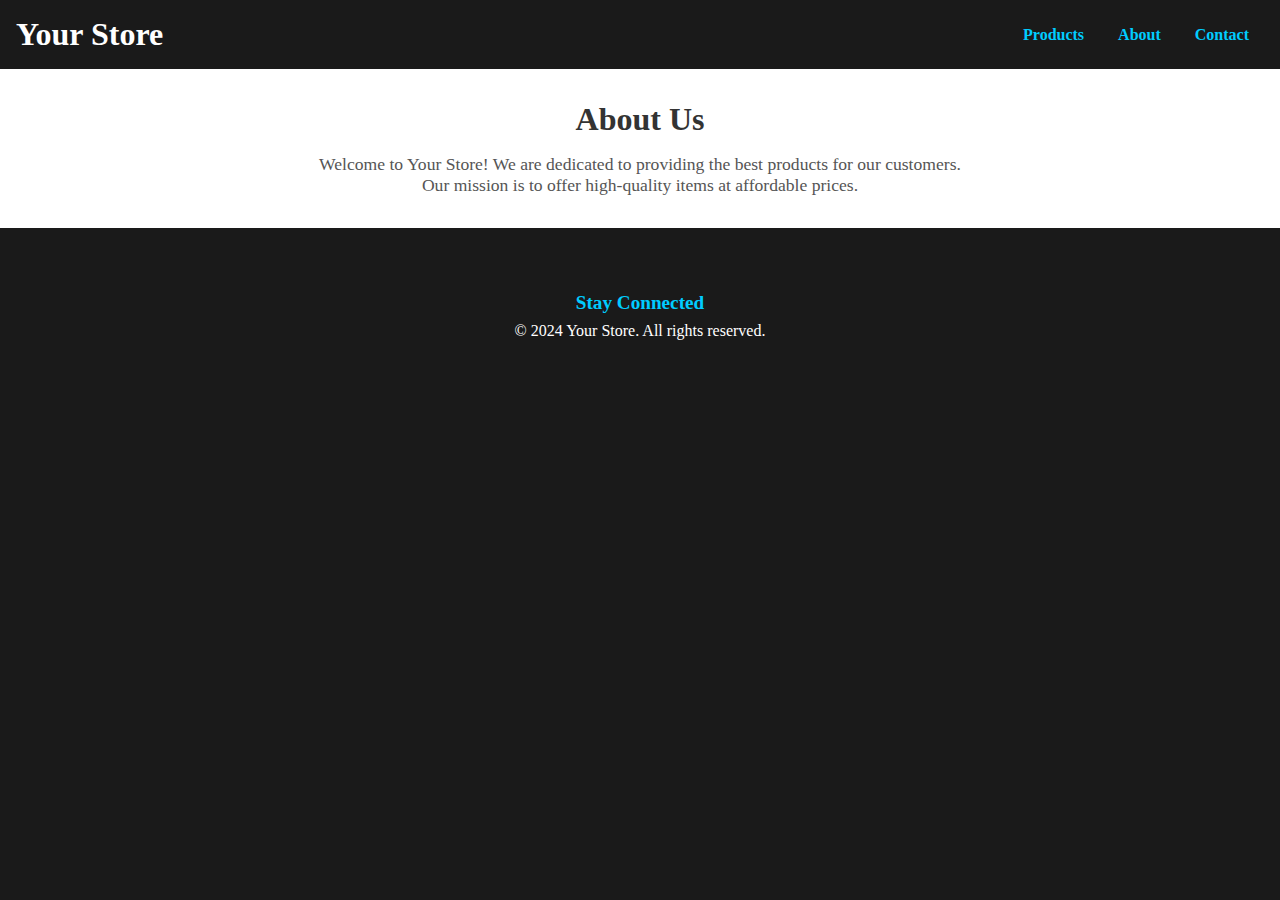
<file: about.html>
<!DOCTYPE html>
<html lang="en">
<head>
    <meta charset="UTF-8">
    <meta name="viewport" content="width=device-width, initial-scale=1.0">
    <title>About Us</title>
    <link rel="stylesheet" href="styles.css">
</head>
<body>
    <header class="header">
        <h1>Your Store</h1>
        <nav>
            <ul class="nav-links">
                <li><a href="product.html">Products</a></li>
                <li><a href="about.html">About</a></li>
                <li><a href="contact.html">Contact</a></li>
            </ul>
        </nav>
    </header>

    <section class="about-section">
        <h2>About Us</h2>
        <p>Welcome to Your Store! We are dedicated to providing the best products for our customers.</p>
        <p>Our mission is to offer high-quality items at affordable prices.</p>
    </section>

    <footer class="footer">
        <h3>Stay Connected</h3>
        <p>&copy; 2024 Your Store. All rights reserved.</p>
    </footer>
</body>
</html>
</file>
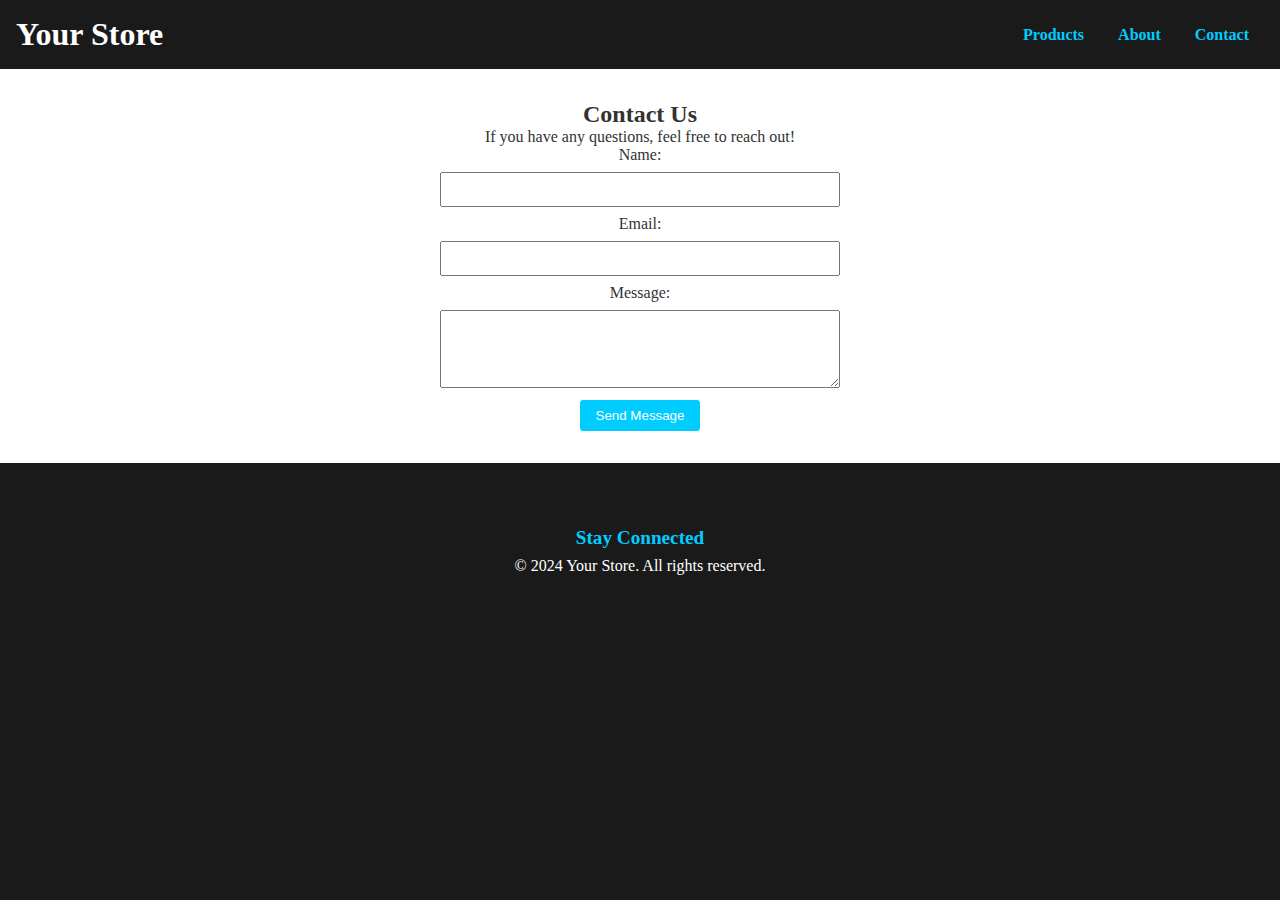
<file: contact.html>
<!DOCTYPE html>
<html lang="en">
<head>
    <meta charset="UTF-8">
    <meta name="viewport" content="width=device-width, initial-scale=1.0">
    <title>Contact Us</title>
    <link rel="stylesheet" href="styles.css">
</head>
<body>
    <header class="header">
        <h1>Your Store</h1>
        <nav>
            <ul class="nav-links">
                <li><a href="product.html">Products</a></li>
                <li><a href="about.html">About</a></li>
                <li><a href="contact.html">Contact</a></li>
            </ul>
        </nav>
    </header>

    <section class="contact-section">
        <h2>Contact Us</h2>
        <p>If you have any questions, feel free to reach out!</p>
        <form action="#" method="post">
            <label for="name">Name:</label>
            <input type="text" id="name" name="name" required>
            <label for="email">Email:</label>
            <input type="email" id="email" name="email" required>
            <label for="message">Message:</label>
            <textarea id="message" name="message" rows="4" required></textarea>
            <button type="submit">Send Message</button>
        </form>
    </section>

    <footer class="footer">
        <h3>Stay Connected</h3>
        <p>&copy; 2024 Your Store. All rights reserved.</p>
    </footer>
</body>
</html>
</file>
<file: styles.css>
/* Basic Reset */
* {
    margin: 0;
    padding: 0;
    box-sizing: border-box;
}

body {
    font-family: 'Ramaraja', serif; /* Ramaraja for body text */
    background-color: #1a1a1a; /* Dark background */
    color: #333; /* Text color */
}

/* Header */
.header {
    background-color: #1a1a1a;
    color: #ffffff;
    padding: 1rem;
    display: flex;
    justify-content: space-between;
    align-items: center;
}

.nav-links {
    list-style-type: none;
}

.nav-links li {
    display: inline;
    margin: 0 15px;
}

.nav-links a {
    color: #00ccff; /* Bright blue */
    text-decoration: none;
    font-weight: bold;
}

.nav-links a:hover {
    color: #ffcc00; /* Bright yellow */
}

/* Banner */
.banner {
    background: linear-gradient(rgba(0,0,0,0.5), rgba(0,0,0,0.5)), url('banner.jpg') center/cover;
    color: #ffffff;
    padding: 3rem;
    text-align: center;
}

.banner h2 {
    font-family: 'Ramaraja', serif; /* Ramaraja for banner heading */
    font-size: 2.5rem;
    color: #00ccff; /* Bright blue */
}

.banner p {
    font-family: 'Ramaraja', serif; /* Ramaraja for banner paragraph */
    margin-top: 1rem;
    font-size: 1.2rem;
    color: #ffcc00; /* Bright yellow */
}

/* Product Grid */
.product-grid {
    display: flex;
    gap: 2rem;
    padding: 2rem;
    flex-wrap: wrap;
    justify-content: center;
    background-color: #2b2b2b;
}

.product {
    background-color: #ffffff;
    border: 2px solid #00ccff; /* Bright blue border */
    border-radius: 8px;
    width: 250px;
    text-align: center;
    padding: 1rem;
    box-shadow: 0 4px 12px rgba(0, 0, 0, 0.3);
    transition: transform 0.3s;
}

.product:hover {
    transform: scale(1.1);
    box-shadow: 0 8px 16px rgba(0, 0, 0, 0.5);
}

.product img {
    width: 100%;
    height: auto;
    border-radius: 5px;
}

.product h3 {
    font-family: 'Ramaraja', serif; /* Changed to Ramaraja for product title */
    font-size: 1.2rem;
    margin: 0.5rem 0;
    color: #333;
}

.product p {
    font-family: 'Ramaraja', serif; /* Ramaraja for product description */
    color: #27ae60; /* Bright green */
    font-size: 1.1rem;
    font-weight: bold;
}

.about-section {
    padding: 2rem;
    background-color: #ffffff;
    text-align: center;
}

.about-section h2 {
    font-family: 'Ramaraja', serif; /* Ramaraja for section title */
    font-size: 2rem;
    color: #333;
    margin-bottom: 1rem;
}

.about-section p {
    font-family: 'Ramaraja', serif; /* Ramaraja for section paragraph */
    font-size: 1.1rem;
    color: #555;
}

/* Contact Section */
.contact-section {
    padding: 2rem;
    background-color: #ffffff;
    text-align: center;
}

.contact-section form {
    max-width: 400px;
    margin: 0 auto;
}

.contact-section input, 
.contact-section textarea {
    width: 100%;
    padding: 0.5rem;
    margin: 0.5rem 0;
}

.contact-section button {
    background-color: #00ccff;
    color: #fff;
    border: none;
    padding: 0.5rem 1rem;
    cursor: pointer;
    border-radius: 3px;
}

.contact-section button:hover {
    background-color: #27ae60; /* Bright green */
}

/* Modal */
.modal {
    display: none; /* Hidden by default */
    position: fixed; /* Stay in place */
    z-index: 1; /* Sit on top */
    left: 0;
    top: 0;
    width: 100%; /* Full width */
    height: 100%; /* Full height */
    overflow: auto; /* Enable scroll if needed */
    background-color: rgb(0,0,0); /* Fallback color */
    background-color: rgba(0,0,0,0.4); /* Black w/ opacity */
}

.modal-content {
    background-color: #fefefe;
    margin: 15% auto; /* 15% from the top and centered */
    padding: 20px;
    border: 1px solid #888;
    width: 80%; /* Could be more or less, depending on screen size */
}

.close {
    color: #aaa;
    float: right;
    font-size: 28px;
    font-weight: bold;
}

.close:hover,
.close:focus {
    color: black;
    text-decoration: none;
    cursor: pointer;
}

/* Footer */
.footer {
    background-color: #1a1a1a;
    color: #ffffff;
    text-align: center;
    padding: 2rem;
    margin-top: 2rem;
}

.footer h3 {
    font-family:'Bodoni Moda', serif; /* bodoni for footer heading */
    font-size: 1.2rem;
    margin-bottom: 0.5rem;
    color: #00ccff; /* Bright blue */
}

.footer p {
    font-family: 'Bodoni Moda', serif; /* Bodoni for footer paragraph */
    margin: 0.3rem 0;
}

/* Responsive Design */
@media (max-width: 768px) {
    .product-grid {
        flex-direction: column;
        align-items: center;
    }

    .product {
        width: 90%;
    }
}

html {
    scroll-behavior: smooth;
}
/* Basic Reset */
* {
    margin: 0;
    padding: 0;
    box-sizing: border-box;
}

body {
    font-family: 'Bodoni Moda', serif; /* Bodoni for body text */
    background-color: #1a1a1a; /* Dark background */
    color: #333;
}

/* Header */
.header {
    background-color: #1a1a1a;
    color: #ffffff;
    padding: 1rem;
    display: flex;
    justify-content: space-between;
    align-items: center;
}

.nav-links {
    list-style-type: none;
}

.nav-links li {
    display: inline;
    margin: 0 15px;
}

.nav-links a {
    color: #00ccff; /* Bright blue */
    text-decoration: none;
    font-weight: bold;
}

.nav-links a:hover {
    color: #ffcc00; /* Bright yellow */
}

/* Banner */
.banner {
    background: linear-gradient(rgba(0,0,0,0.5), rgba(0,0,0,0.5)), url('banner.jpg') center/cover;
    color: #ffffff;
    padding: 3rem;
    text-align: center;
}

.banner h2 {
    font-family: 'Bodoni Moda', serif; /* bodoni for banner heading */
    font-size: 2.5rem;
    color: #00ccff; /* Bright blue */
}

.banner p {
    font-family: 'Bodoni Moda', serif; /* Bodoni for banner paragraph */
    margin-top: 1rem;
    font-size: 1.2rem;
    color: #ffcc00; /* Bright yellow */
}

/* Product Grid */
.product-grid {
    display: flex;
    gap: 2rem;
    padding: 2rem;
    flex-wrap: wrap;
    justify-content: center;
    background-color: #2b2b2b;
}

.product {
    background-color: #ffffff;
    border: 2px solid #00ccff; /* Bright blue border */
    border-radius: 8px;
    width: 250px;
    text-align: center;
    padding: 1rem;
    box-shadow: 0 4px 12px rgba(0, 0, 0, 0.3);
    transition: transform 0.3s;
}

.product:hover {
    transform: scale(1.1);
    box-shadow: 0 8px 16px rgba(0, 0, 0, 0.5);
}

.product img {
    width: 100%;
    height: auto;
    border-radius: 5px;
}

.product h3 {
    font-family: 'Bodoni Moda', serif; /* Bodoni for product title */
    font-size: 1.2rem;
    margin: 0.5rem 0;
    color: #333;
}

.product p {
    font-family: 'Bodoni Moda', serif; /* Bodoni for product description */
    color: #27ae60; /* Bright green */
    font-size: 1.1rem;
    font-weight: bold;
}

.product button {
    background-color: #00ccff;
    color: #fff;
    border: none;
    padding: 0.5rem 1rem;
    margin-top: 1rem;
    cursor: pointer;
    border-radius: 3px;
    transition: background-color 0.3s;
}

.product button:hover {
    background-color: #27ae60; /* Bright green */
}

/* Image Gallery */
.image-gallery {
    display: flex;
    justify-content: center; /* Center the images */
    gap: 1rem; /* Space between images */
    margin: 1rem 0; /* Space above and below the gallery */
}

.image-gallery img {
    width: 100px; /* Width of each image */
    height: auto; /* Maintain aspect ratio */
    border-radius: 5px; /* Rounded corners */
    transition: transform 0.3s; /* For hover effect */
}

.image-gallery img:hover {
    transform: scale(1.1); /* Slightly increase size on hover */
}

/* About Section */
.about-section {
    padding: 2rem;
    background-color: #ffffff;
    text-align: center;
}

.about-section h2 {
    font-family: 'Bodoni Moda', serif; /* bodoni for section title */
    font-size: 2rem;
    color: #333;
    margin-bottom: 1rem;
}

.about-section p {
    font-family: 'Bodoni Moda', serif; /* Bodoni for section paragraph */
    font-size: 1.1rem;
    color: #555;
}

/* Contact Section */
.contact-section {
    padding: 2rem;
    background-color: #ffffff;
    text-align: center;
}

.contact-section form {
    max-width: 400px;
    margin: 0 auto;
}

.contact-section input, 
.contact-section textarea {
    width: 100%;
    padding: 0.5rem;
    margin: 0.5rem 0;
}

.contact-section button {
    background-color: #00ccff;
    color: #fff;
    border: none;
    padding: 0.5rem 1rem;
    cursor: pointer;
    border-radius: 3px;
}

.contact-section button:hover {
    background-color: #27ae60; /* Bright green */
}

/* Modal */
.modal {
    display: none; /* Hidden by default */
    position: fixed; /* Stay in place */
    z-index: 1; /* Sit on top */
    left: 0;
    top: 0;
    width: 100%; /* Full width */
    height: 100%; /* Full height */
    overflow: auto; /* Enable scroll if needed */
    background-color: rgb(0,0,0); /* Fallback color */
    background-color: rgba(0,0,0,0.4); /* Black w/ opacity */
}

.modal-content {
    background-color: #fefefe;
    margin: 15% auto; /* 15% from the top and centered */
    padding: 20px;
    border: 1px solid #888;
    width: 80%; /* Could be more or less, depending on screen size */
}

.close {
    color: #aaa;
    float: right;
    font-size: 28px;
    font-weight: bold;
}

.close:hover,
.close:focus {
    color: black;
    text-decoration: none;
    cursor: pointer;
}

/* Footer */
.footer {
    background-color: #1a1a1a;
    color: #ffffff;
    text-align: center;
    padding: 2rem;
    margin-top: 2rem;
}

.footer h3 {
    font-family: 'Bodoni Moda', serif; /* bodoni for footer heading */
    font-size: 1.2rem;
    margin-bottom: 0.5rem;
    color: #00ccff; /* Bright blue */
}

.footer p {
    font-family: 'Bodoni Moda', serif; /* Bodoni for footer paragraph */
    margin: 0.3rem 0;
}

/* Responsive Design */
@media (max-width: 768px) {
    .product-grid {
        flex-direction: column;
        align-items: center;
    }

    .product {
        width: 90%;
    }
}

html {
    scroll-behavior: smooth;
}
/* Basic Reset */
* {
    margin: 0;
    padding: 0;
    box-sizing: border-box;
}

body {
    font-family: 'Bodoni Moda', serif; /* Bodoni for body text */
    background-color: #1a1a1a; /* Dark background */
    color: #333;
}

/* Header */
.header {
    background-color: #1a1a1a;
    color: #ffffff;
    padding: 1rem;
    display: flex;
    justify-content: space-between;
    align-items: center;
}

.nav-links {
    list-style-type: none;
}

.nav-links li {
    display: inline;
    margin: 0 15px;
}

.nav-links a {
    color: #00ccff; /* Bright blue */
    text-decoration: none;
    font-weight: bold;
}

.nav-links a:hover {
    color: #ffcc00; /* Bright yellow */
}

/* Banner */
.banner {
    background: linear-gradient(rgba(0,0,0,0.5), rgba(0,0,0,0.5)), url('banner.jpg') center/cover;
    color: #ffffff;
    padding: 3rem;
    text-align: center;
}

.banner h2 {
    font-family: 'Bodoni Moda', serif; /* bodoni for banner heading */
    font-size: 2.5rem;
    color: #00ccff; /* Bright blue */
}

.banner p {
    font-family: 'Bodoni Moda', serif; /* Bodoni for banner paragraph */
    margin-top: 1rem;
    font-size: 1.2rem;
    color: #ffcc00; /* Bright yellow */
}

/* Product Grid */
.product-grid {
    display: flex;
    gap: 2rem;
    padding: 2rem;
    flex-wrap: wrap;
    justify-content: center;
    background-color: #2b2b2b;
}

.product {
    background-color: #ffffff;
    border: 2px solid #00ccff; /* Bright blue border */
    border-radius: 8px;
    width: 250px;
    text-align: center;
    padding: 1rem;
    box-shadow: 0 4px 12px rgba(0, 0, 0, 0.3);
    transition: transform 0.3s;
}

.product:hover {
    transform: scale(1.1);
    box-shadow: 0 8px 16px rgba(0, 0, 0, 0.5);
}

.product img {
    width: 100%;
    height: auto;
    border-radius: 5px;
}

.product h3 {
    font-family: 'Bodoni Moda', serif; /* bodoni for product title */
    font-size: 1.2rem;
    margin: 0.5rem 0;
    color: #333;
}

.product p {
    font-family: 'Bodoni Moda', serif; /* Bodoni for product description */
    color: #27ae60; /* Bright green */
    font-size: 1.1rem;
    font-weight: bold;
}

.btn {
    background-color: #007bff; /* Button background color */
    color: white; /* Text color */
    border: none; /* No border */
    border-radius: 5px; /* Rounded corners */
    padding: 10px 15px; /* Padding for the button */
    text-decoration: none; /* Remove underline from link */
    display: inline-block; /* Display as inline-block */
    margin: 5px 0; /* Margin for spacing */
    cursor: pointer; /* Pointer cursor on hover */
    transition: background-color 0.3s; /* Smooth background transition */
}

.btn:hover {
    background-color: #0056b3; /* Darker blue on hover */
}

/* Image Gallery */
.image-gallery {
    display: flex;
    justify-content: center; /* Center the images */
    gap: 1rem; /* Space between images */
    margin: 1rem 0; /* Space above and below the gallery */
}

.image-gallery img {
    width: 100px; /* Width of each image */
    height: auto; /* Maintain aspect ratio */
    border-radius: 5px; /* Rounded corners */
    transition: transform 0.3s; /* For hover effect */
}

.image-gallery img:hover {
    transform: scale(1.1); /* Slightly increase size on hover */
}

/* About Section */
.about-section {
    padding: 2rem;
    background-color: #ffffff;
    text-align: center;
}

.about-section h2 {
    font-family: 'Pacifico', cursive; /* Pacifico for section title */
    font-size: 2rem;
    color: #333;
    margin-bottom: 1rem;
}

.about-section p {
    font-family: 'Bodoni Moda', serif; /* Bodoni for section paragraph */
    font-size: 1.1rem;
    color: #555;
}

/* Contact Section */
.contact-section {
    padding: 2rem;
    background-color: #ffffff;
    text-align: center;
}

.contact-section form {
    max-width: 400px;
    margin: 0 auto;
}

.contact-section input, 
.contact-section textarea {
    width: 100%;
    padding: 0.5rem;
    margin: 0.5rem 0;
}

.contact-section button {
    background-color: #00ccff;
    color: #fff;
    border: none;
    padding: 0.5rem 1rem;
    cursor: pointer;
    border-radius: 3px;
}

.contact-section button:hover {
    background-color: #27ae60; /* Bright green */
}

/* Modal */
.modal {
    display: none; /* Hidden by default */
    position: fixed; /* Stay in place */
    z-index: 1; /* Sit on top */
    left: 0;
    top: 0;
    width: 100%; /* Full width */
    height: 100%; /* Full height */
    overflow: auto; /* Enable scroll if needed */
    background-color: rgb(0,0,0); /* Fallback color */
    background-color: rgba(0,0,0,0.4); /* Black w/ opacity */
}

.modal-content {
    background-color: #fefefe;
    margin: 15% auto; /* 15% from the top and centered */
    padding: 20px;
    border: 1px solid #888;
    width: 80%; /* Could be more or less, depending on screen size */
}

.close {
    color: #aaa;
    float: right;
    font-size: 28px;
    font-weight: bold;
}

.close:hover,
.close:focus {
    color: black;
    text-decoration: none;
    cursor: pointer;
}

/* Footer */
.footer {
    background-color: #1a1a1a;
    color: #ffffff;
    text-align: center;
    padding: 2rem;
    margin-top: 2rem;
}

.footer h3 {
    font-family: 'Pacifico', cursive; /* Pacifico for footer heading */
    font-size: 1.2rem;
    margin-bottom: 0.5rem;
    color: #00ccff; /* Bright blue */
}

.footer p {
    font-family: 'Bodoni Moda', serif; /* Bodoni for footer paragraph */
    margin: 0.3rem 0;
}

/* Responsive Design */
@media (max-width: 768px) {
    .product-grid {
        flex-direction: column;
        align-items: center;
    }

    .product {
        width: 90%;
    }
}

html {
    scroll-behavior: smooth;
}
/* Basic Reset */
* {
    margin: 0;
    padding: 0;
    box-sizing: border-box;
}

body {
    font-family: 'Bodoni Moda', serif; /* Bodoni for body text */
    background-color: #1a1a1a; /* Dark background */
    color: #333;
}

/* Header */
.header {
    background-color: #1a1a1a;
    color: #ffffff;
    padding: 1rem;
    display: flex;
    justify-content: space-between;
    align-items: center;
}

.nav-links {
    list-style-type: none;
}

.nav-links li {
    display: inline;
    margin: 0 15px;
}

.nav-links a {
    color: #00ccff; /* Bright blue */
    text-decoration: none;
    font-weight: bold;
}

.nav-links a:hover {
    color: #ffcc00; /* Bright yellow */
}

/* Banner */
.banner {
    background: linear-gradient(rgba(0,0,0,0.5), rgba(0,0,0,0.5)), url('banner.jpg') center/cover;
    color: #ffffff;
    padding: 3rem;
    text-align: center;
}

.banner h2 {
    font-family: 'Pacifico', cursive; /* Pacifico for banner heading */
    font-size: 2.5rem;
    color: #00ccff; /* Bright blue */
}

.banner p {
    font-family: 'Bodoni Moda', serif; /* Bodoni for banner paragraph */
    margin-top: 1rem;
    font-size: 1.2rem;
    color: #ffcc00; /* Bright yellow */
}

/* Product Grid */
.product-grid {
    display: flex;
    gap: 2rem;
    padding: 2rem;
    flex-wrap: wrap;
    justify-content: center;
    background-color: #2b2b2b;
}

.product {
    background-color: #ffffff;
    border: 2px solid #00ccff; /* Bright blue border */
    border-radius: 8px;
    width: 250px;
    text-align: center;
    padding: 1rem;
    box-shadow: 0 4px 12px rgba(0, 0, 0, 0.3);
    transition: transform 0.3s;
}

.product:hover {
    transform: scale(1.1);
    box-shadow: 0 8px 16px rgba(0, 0, 0, 0.5);
}

.product img {
    width: 100%;
    height: auto;
    border-radius: 5px;
}

.product h3 {
    font-family: 'Pacifico', cursive; /* Pacifico for product title */
    font-size: 1.2rem;
    margin: 0.5rem 0;
    color: #333;
}

.product p {
    font-family: 'Bodoni Moda', serif; /* Bodoni for product description */
    color: #27ae60; /* Bright green */
    font-size: 1.1rem;
    font-weight: bold;
}

.product button {
    background-color: #00ccff;
    color: #fff;
    border: none;
    padding: 0.5rem 1rem;
    margin-top: 1rem;
    cursor: pointer;
    border-radius: 3px;
    transition: background-color 0.3s;
}

.product button:hover {
    background-color: #27ae60; /* Bright green */
}

/* Image Gallery */
.image-gallery {
    display: flex;
    justify-content: center; /* Center the images */
    gap: 1rem; /* Space between images */
    margin: 1rem 0; /* Space above and below the gallery */
}

.image-gallery img {
    width: 100px; /* Width of each image */
    height: auto; /* Maintain aspect ratio */
    border-radius: 5px; /* Rounded corners */
    transition: transform 0.3s; /* For hover effect */
}

.image-gallery img:hover {
    transform: scale(1.1); /* Slightly increase size on hover */
}

/* About Section */
.about-section {
    padding: 2rem;
    background-color: #ffffff;
    text-align: center;
}

.about-section h2 {
    font-family: 'Pacifico', cursive; /* Pacifico for section title */
    font-size: 2rem;
    color: #333;
    margin-bottom: 1rem;
}

.about-section p {
    font-family: 'Bodoni Moda', serif; /* Bodoni for section paragraph */
    font-size: 1.1rem;
    color: #555;
}

/* Contact Section */
.contact-section {
    padding: 2rem;
    background-color: #ffffff;
    text-align: center;
}

.contact-section form {
    max-width: 400px;
    margin: 0 auto;
}

.contact-section input, 
.contact-section textarea {
    width: 100%;
    padding: 0.5rem;
    margin: 0.5rem 0;
}

.contact-section button {
    background-color: #00ccff;
    color: #fff;
    border: none;
    padding: 0.5rem 1rem;
    cursor: pointer;
    border-radius: 3px;
}

.contact-section button:hover {
    background-color: #27ae60; /* Bright green */
}

/* Modal */
.modal {
    display: none; /* Hidden by default */
    position: fixed; /* Stay in place */
    z-index: 1; /* Sit on top */
    left: 0;
    top: 0;
    width: 100%; /* Full width */
    height: 100%; /* Full height */
    overflow: auto; /* Enable scroll if needed */
    background-color: rgb(0,0,0); /* Fallback color */
    background-color: rgba(0,0,0,0.4); /* Black w/ opacity */
}

.modal-content {
    background-color: #fefefe;
    margin: 15% auto; /* 15% from the top and centered */
    padding: 20px;
    border: 1px solid #888;
    width: 80%; /* Could be more or less, depending on screen size */
}

.close {
    color: #aaa;
    float: right;
    font-size: 28px;
    font-weight: bold;
}

.close:hover,
.close:focus {
    color: black;
    text-decoration: none;
    cursor: pointer;
}

/* Footer */
.footer {
    background-color: #1a1a1a;
    color: #ffffff;
    text-align: center;
    padding: 2rem;
    margin-top: 2rem;
}

.footer h3 {
    font-family: 'Pacifico', cursive; /* Pacifico for footer heading */
    font-size: 1.2rem;
    margin-bottom: 0.5rem;
    color: #00ccff; /* Bright blue */
}

.footer p {
    font-family: 'Bodoni Moda', serif; /* Bodoni for footer paragraph */
    margin: 0.3rem 0;
}

/* Responsive Design */
@media (max-width: 768px) {
    .product-grid {
        flex-direction: column;
        align-items: center;
    }

    .product {
        width: 90%;
    }
}

html {
    scroll-behavior: smooth;
}
</file>
